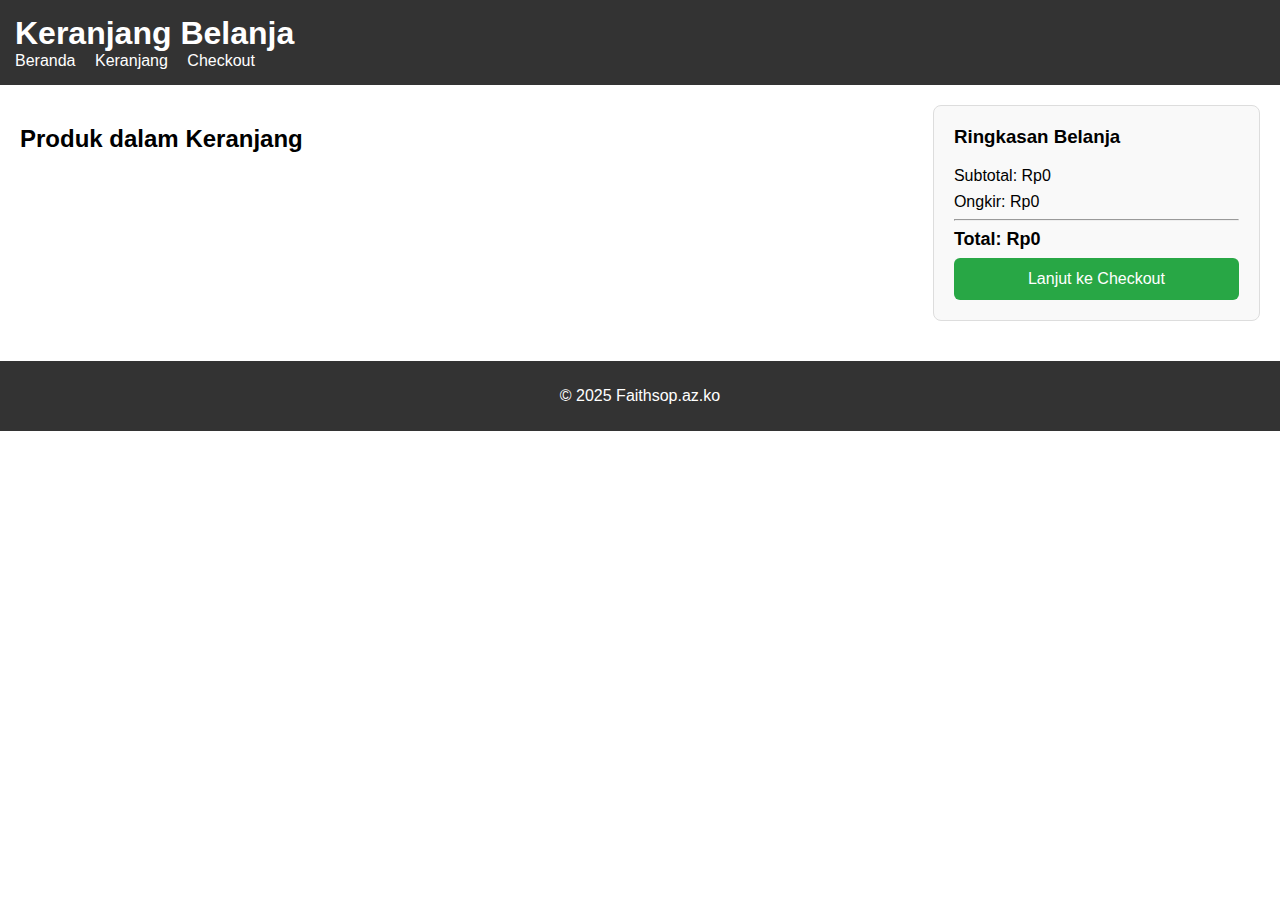
<file: cart.html>
<!DOCTYPE html>
<html lang="id">
<head>
  <meta charset="UTF-8">
  <title>Keranjang Belanja</title>
  <link rel="stylesheet" href="style.css">
</head>
<body>
  <header>
    <h1>Keranjang Belanja</h1>
    <nav>
      <a href="index.html">Beranda</a>
      <a href="cart.html">Keranjang</a>
      <a href="checkout.html">Checkout</a>
    </nav>
  </header>

  <main class="cart-container">
    <h2>Produk dalam Keranjang</h2>
    <div id="cartItems" class="cart-items"></div>

    <div class="cart-summary">
      <h3>Ringkasan Belanja</h3>
      <p>Subtotal: <span id="subtotal">Rp0</span></p>
      <p>Ongkir: <span id="shipping">Rp20.000</span></p>
      <hr>
      <p class="total">Total: <span id="total">Rp0</span></p>
      <a href="checkout.html"><button class="checkout-btn">Lanjut ke Checkout</button></a>
    </div>
  </main>

  <footer>
    <p>&copy; 2025 Faithsop.az.ko</p>
  </footer>

  <script src="script.js"></script>
</body>
</html>
</file>
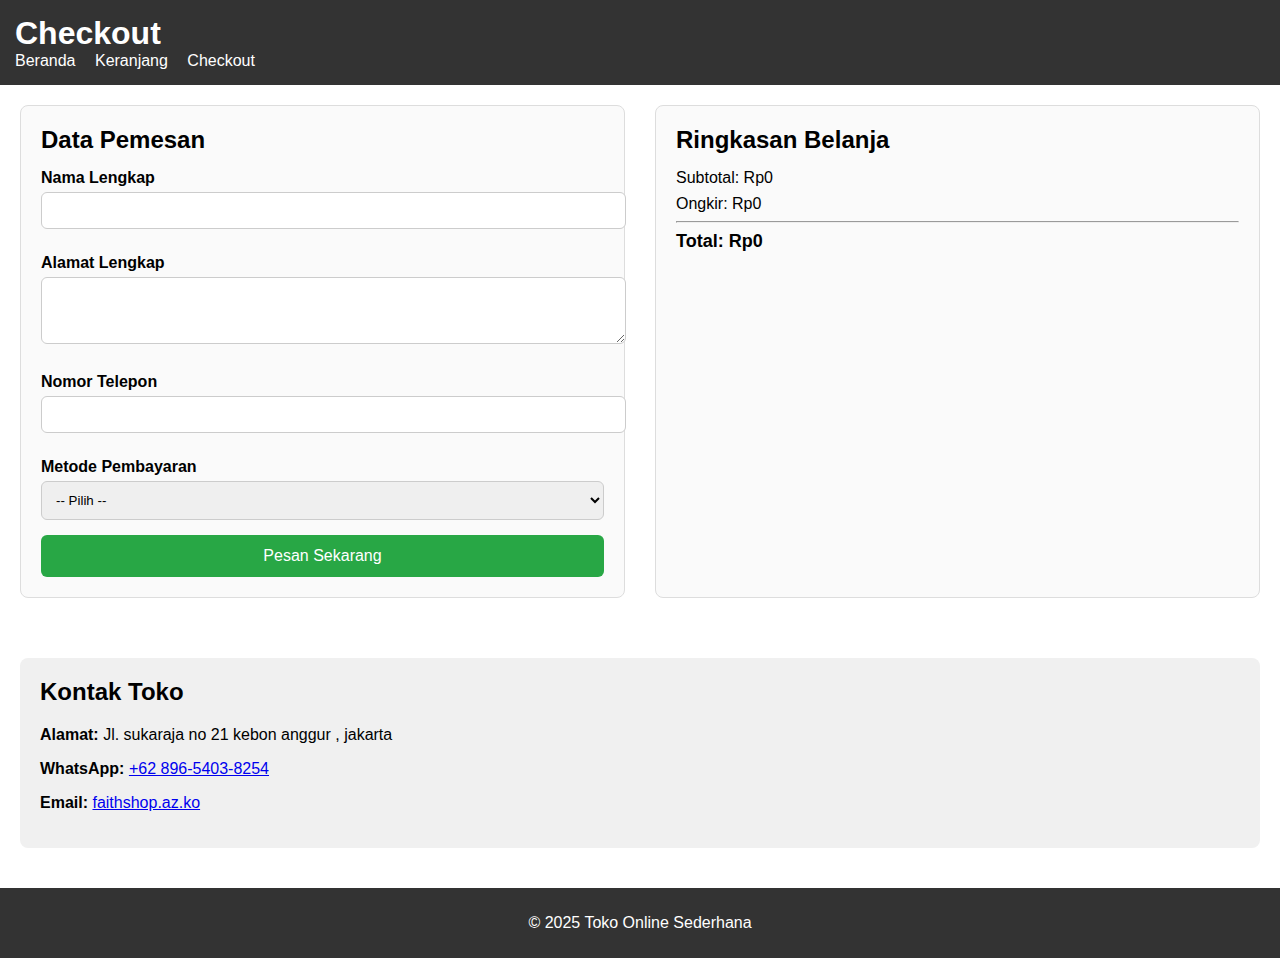
<file: checkout.html>
<!DOCTYPE html>
<html lang="id">
<head>
  <meta charset="UTF-8">
  <title>Checkout</title>
  <link rel="stylesheet" href="style.css">
</head>
<body>
  <header>
    <h1>Checkout</h1>
    <nav>
      <a href="index.html">Beranda</a>
      <a href="cart.html">Keranjang</a>
      <a href="checkout.html">Checkout</a>
    </nav>
  </header>

  <main class="checkout-container">
    <!-- Formulir Checkout -->
    <div class="checkout-form">
      <h2>Data Pemesan</h2>
      <form onsubmit="return checkout(event)">
        <label>Nama Lengkap</label>
        <input type="text" id="nama" required>

        <label>Alamat Lengkap</label>
        <textarea id="alamat" rows="3" required></textarea>

        <label>Nomor Telepon</label>
        <input type="text" id="telepon" required>

        <label>Metode Pembayaran</label>
        <select id="pembayaran" required>
          <option value="">-- Pilih --</option>
          <option value="transfer">Transfer Bank</option>
          <option value="cod">Bayar di Tempat (COD)</option>
          <option value="ewallet">E-Wallet</option>
        </select>

        <button type="submit" class="checkout-btn">Pesan Sekarang</button>
      </form>
    </div>

    <!-- Ringkasan Belanja -->
    <div class="checkout-summary">
      <h2>Ringkasan Belanja</h2>
      <div id="checkoutItems"></div>
      <p>Subtotal: <span id="subtotal">Rp0</span></p>
      <p>Ongkir: <span id="shipping">Rp20.000</span></p>
      <hr>
      <p class="total">Total: <span id="total">Rp0</span></p>
    </div>
  </main>

  <!-- Kontak Toko -->
  <section class="contact-section">
    <h2>Kontak Toko</h2>
    <p><strong>Alamat:</strong> Jl. sukaraja no 21 kebon anggur , jakarta </p>
    <p><strong>WhatsApp:</strong> <a href="https://wa.me/6289654038254" target="_blank">+62 896-5403-8254</a></p>
    <p><strong>Email:</strong> <a href="mailto:tokoonline@example.com">faithshop.az.ko</a></p>
  </section>

  <footer>
    <p>&copy; 2025 Toko Online Sederhana</p>
  </footer>

  <script src="script.js"></script>
</body>
</html>
</file>
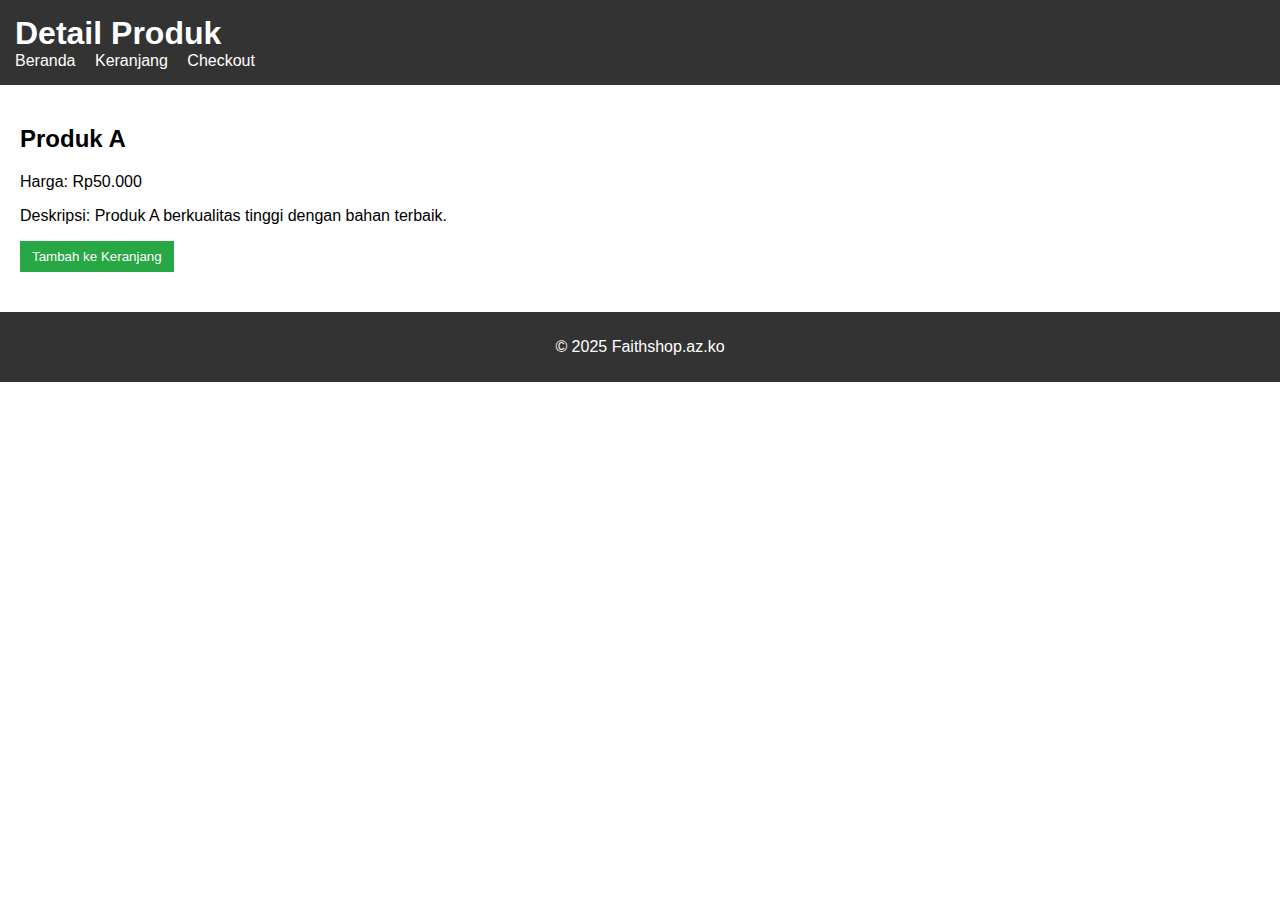
<file: prouduct.html>
<!DOCTYPE html>
<html lang="id">
<head>
  <meta charset="UTF-8">
  <title>Detail Produk</title>
  <link rel="stylesheet" href="style.css">
</head>
<body>
  <header>
    <h1>Detail Produk</h1>
    <nav>
      <a href="index.html">Beranda</a>
      <a href="cart.html">Keranjang</a>
      <a href="checkout.html">Checkout</a>
    </nav>
  </header>

  <main>
    <h2>Produk A</h2>
    <p>Harga: Rp50.000</p>
    <p>Deskripsi: Produk A berkualitas tinggi dengan bahan terbaik.</p>
    <button onclick="addToCart('Produk A', 50000)">Tambah ke Keranjang</button>
  </main>

  <footer>
    <p>&copy; 2025 Faithshop.az.ko</p>
  </footer>

  <script src="script.js"></script>
</body>
</html>
</file>
<file: style.css>
body {
  font-family: Arial, sans-serif;
  margin: 0;
  padding: 0;
}

header {
  background: #333;
  color: white;
  padding: 15px;
}

header h1 {
  margin: 0;
}

nav a {
  color: white;
  margin-right: 15px;
  text-decoration: none;
}

main {
  padding: 20px;
}

.product-list {
  display: flex;
  gap: 20px;
}

.product {
  border: 1px solid #ccc;
  padding: 10px;
  width: 200px;
}

button {
  background: #28a745;
  color: white;
  padding: 8px 12px;
  border: none;
  cursor: pointer;
}

button:hover {
  background: #218838;
}

table {
  width: 100%;
  border-collapse: collapse;
  margin-top: 20px;
}

table, th, td {
  border: 1px solid #ccc;
}

th, td {
  padding: 10px;
  text-align: center;
}

footer {
  background: #333;
  color: white;
  text-align: center;
  padding: 10px;
  margin-top: 20px;
}

.product img {
  width: 100%;
  height: auto;
  border-radius: 8px;
  margin-bottom: 10px;
}
/* ====== CART PAGE ====== */
.cart-container {
  display: flex;
  gap: 30px;
  padding: 20px;
}

.cart-items {
  flex: 2;
}

.cart-item {
  display: flex;
  align-items: center;
  justify-content: space-between;
  border: 1px solid #ddd;
  padding: 15px;
  margin-bottom: 15px;
  border-radius: 8px;
  background: #fafafa;
}

.cart-item img {
  width: 80px;
  height: 80px;
  object-fit: cover;
  border-radius: 6px;
  margin-right: 15px;
}

.cart-info {
  flex: 1;
}

.cart-info h4 {
  margin: 0 0 5px 0;
}

.cart-info p {
  margin: 0;
  color: #666;
}

.remove-btn {
  background: #dc3545;
  color: white;
  border: none;
  padding: 6px 12px;
  cursor: pointer;
  border-radius: 6px;
}

.remove-btn:hover {
  background: #c82333;
}

.cart-summary {
  flex: 1;
  border: 1px solid #ddd;
  padding: 20px;
  border-radius: 8px;
  background: #f9f9f9;
}

.cart-summary h3 {
  margin-top: 0;
}

.cart-summary p {
  margin: 8px 0;
  font-size: 16px;
}

.cart-summary .total {
  font-weight: bold;
  font-size: 18px;
}

.checkout-btn {
  width: 100%;
  background: #28a745;
  padding: 12px;
  border: none;
  border-radius: 6px;
  color: white;
  font-size: 16px;
  cursor: pointer;
}

.checkout-btn:hover {
  background: #218838;
}
/* ====== CHECKOUT PAGE ====== */
.checkout-container {
  display: flex;
  gap: 30px;
  padding: 20px;
  flex-wrap: wrap;
}

.checkout-form, .checkout-summary {
  flex: 1;
  min-width: 300px;
  border: 1px solid #ddd;
  padding: 20px;
  border-radius: 8px;
  background: #fafafa;
}

.checkout-form h2, .checkout-summary h2 {
  margin-top: 0;
  margin-bottom: 15px;
}

.checkout-form label {
  display: block;
  margin: 10px 0 5px;
  font-weight: bold;
}

.checkout-form input, 
.checkout-form textarea, 
.checkout-form select {
  width: 100%;
  padding: 10px;
  border-radius: 6px;
  border: 1px solid #ccc;
  margin-bottom: 15px;
}

.checkout-summary p {
  margin: 8px 0;
  font-size: 16px;
}

.checkout-summary .total {
  font-weight: bold;
  font-size: 18px;
}

.checkout-btn {
  width: 100%;
  background: #28a745;
  padding: 12px;
  border: none;
  border-radius: 6px;
  color: white;
  font-size: 16px;
  cursor: pointer;
}

.checkout-btn:hover {
  background: #218838;
}

.contact-section {
  margin: 40px 20px;
  padding: 20px;
  border-radius: 8px;
  background: #f0f0f0;
}

.contact-section h2 {
  margin-top: 0;
}
/* ====== PRODUK GRID ====== */
.product-grid {
  display: grid;
  grid-template-columns: repeat(auto-fit, minmax(220px, 1fr));
  gap: 20px;
  margin-top: 20px;
}

.product-card {
  border: 1px solid #ddd;
  border-radius: 10px;
  padding: 15px;
  text-align: center;
  background: #fff;
  transition: 0.3s;
}

.product-card:hover {
  box-shadow: 0 4px 12px rgba(0,0,0,0.1);
  transform: translateY(-5px);
}

.product-card img {
  width: 100%;
  height: 200px;
  object-fit: cover;
  border-radius: 8px;
  margin-bottom: 10px;
}

.product-card h3 {
  margin: 10px 0 5px;
}

.product-card .price {
  font-weight: bold;
  color: #e63946;
  margin: 5px 0 15px;
  font-size: 18px;
}

.product-card button {
  background: #28a745;
  color: white;
  padding: 10px 15px;
  border: none;
  border-radius: 6px;
  cursor: pointer;
  transition: 0.2s;
}

.product-card button:hover {
  background: #218838;
}
</file>
